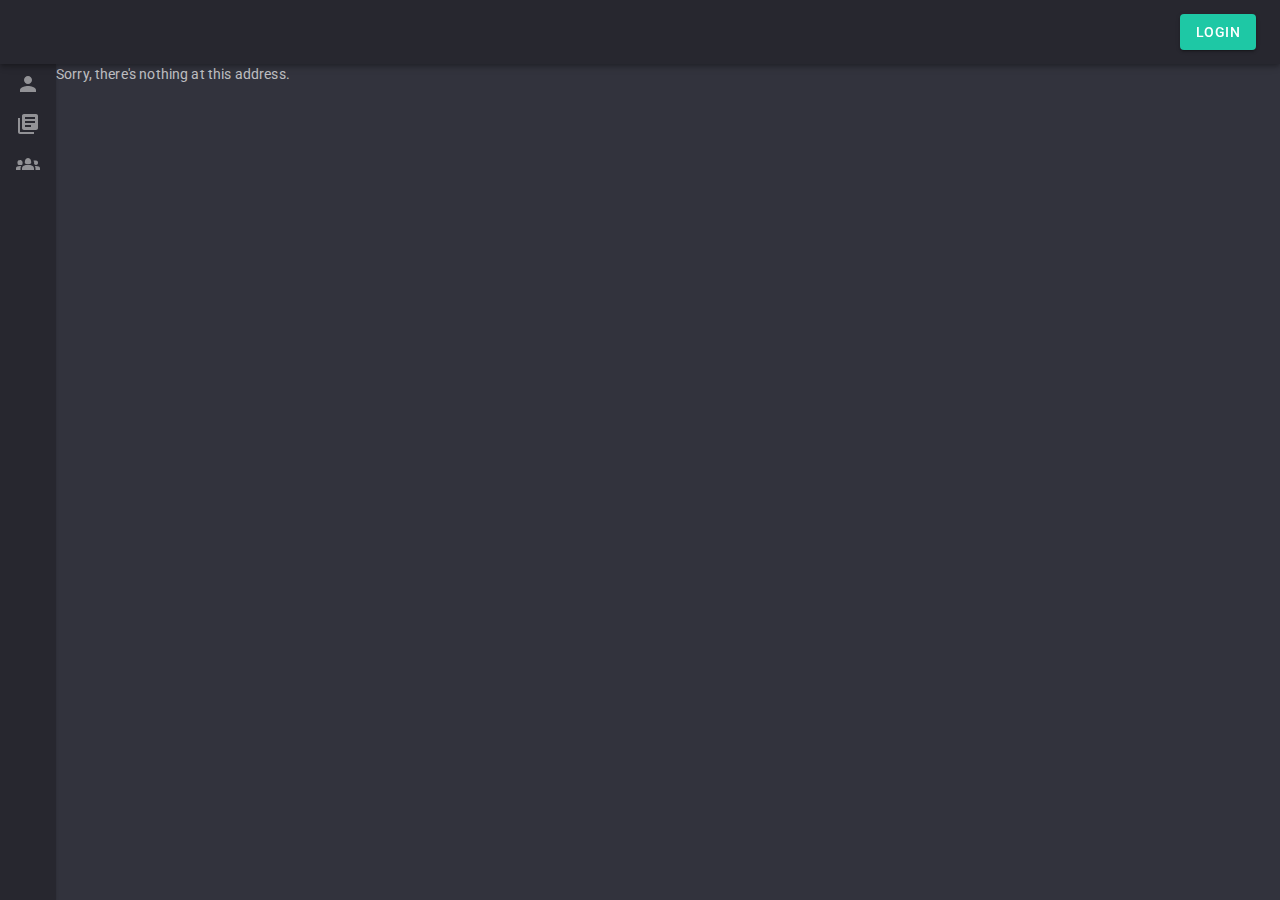
<file: src/Mtg.Blazor/wwwroot/index.html>
<!DOCTYPE html>
<html lang="en">

<head>
    <meta charset="utf-8" />
    <meta name="viewport" content="width=device-width, initial-scale=1.0" />
    <title>Mtg.Blazor</title>
    <base href="/" />
    <link rel="stylesheet" href="lib/bootstrap/dist/css/bootstrap.min.css" />
    <link rel="stylesheet" href="css/app.css" />
    <link rel="icon" type="image/png" href="favicon.png" />
    <link href="Mtg.Blazor.styles.css" rel="stylesheet" />
    <link href="_content/MudBlazor/MudBlazor.min.css" rel="stylesheet" />
    <link href="https://fonts.googleapis.com/css?family=Roboto:300,400,500,700&display=swap" rel="stylesheet" />
</head>

<body>
    <div id="app">
        <svg class="loading-progress">
            <circle r="40%" cx="50%" cy="50%" />
            <circle r="40%" cx="50%" cy="50%" />
        </svg>
        <div class="loading-progress-text"></div>
    </div>

    <div id="blazor-error-ui">
        An unhandled error has occurred.
        <a href="." class="reload">Reload</a>
        <span class="dismiss">🗙</span>
    </div>
    <script src="_framework/blazor.webassembly.js"></script>
    <script src="_content/Microsoft.AspNetCore.Components.WebAssembly.Authentication/AuthenticationService.js"></script>
    <script src="_content/MudBlazor/MudBlazor.min.js"></script>
</body>

</html>
</file>
<file: src/Mtg.Blazor/wwwroot/css/app.css>
html, body {
    font-family: 'Helvetica Neue', Helvetica, Arial, sans-serif;
}

h1:focus {
    outline: none;
}

a, .btn-link {
    color: #0071c1;
}

.btn-primary {
    color: #fff;
    background-color: #1b6ec2;
    border-color: #1861ac;
}

.btn:focus, .btn:active:focus, .btn-link.nav-link:focus, .form-control:focus, .form-check-input:focus {
  box-shadow: 0 0 0 0.1rem white, 0 0 0 0.25rem #258cfb;
}

.content {
    padding-top: 1.1rem;
}

.valid.modified:not([type=checkbox]) {
    outline: 1px solid #26b050;
}

.invalid {
    outline: 1px solid red;
}

.validation-message {
    color: red;
}

#blazor-error-ui {
    color-scheme: light only;
    background: lightyellow;
    bottom: 0;
    box-shadow: 0 -1px 2px rgba(0, 0, 0, 0.2);
    box-sizing: border-box;
    display: none;
    left: 0;
    padding: 0.6rem 1.25rem 0.7rem 1.25rem;
    position: fixed;
    width: 100%;
    z-index: 1000;
}

    #blazor-error-ui .dismiss {
        cursor: pointer;
        position: absolute;
        right: 0.75rem;
        top: 0.5rem;
    }

.blazor-error-boundary {
    background: url([data-uri]) no-repeat 1rem/1.8rem, #b32121;
    padding: 1rem 1rem 1rem 3.7rem;
    color: white;
}

    .blazor-error-boundary::after {
        content: "An error has occurred."
    }

.loading-progress {
    position: relative;
    display: block;
    width: 8rem;
    height: 8rem;
    margin: 20vh auto 1rem auto;
}

    .loading-progress circle {
        fill: none;
        stroke: #e0e0e0;
        stroke-width: 0.6rem;
        transform-origin: 50% 50%;
        transform: rotate(-90deg);
    }

        .loading-progress circle:last-child {
            stroke: #1b6ec2;
            stroke-dasharray: calc(3.141 * var(--blazor-load-percentage, 0%) * 0.8), 500%;
            transition: stroke-dasharray 0.05s ease-in-out;
        }

.loading-progress-text {
    position: absolute;
    text-align: center;
    font-weight: bold;
    inset: calc(20vh + 3.25rem) 0 auto 0.2rem;
}

    .loading-progress-text:after {
        content: var(--blazor-load-percentage-text, "Loading");
    }

code {
    color: #c02d76;
}

.form-floating > .form-control-plaintext::placeholder, .form-floating > .form-control::placeholder {
    color: var(--bs-secondary-color);
    text-align: end;
}

.form-floating > .form-control-plaintext:focus::placeholder, .form-floating > .form-control:focus::placeholder {
    text-align: start;
}
</file>
